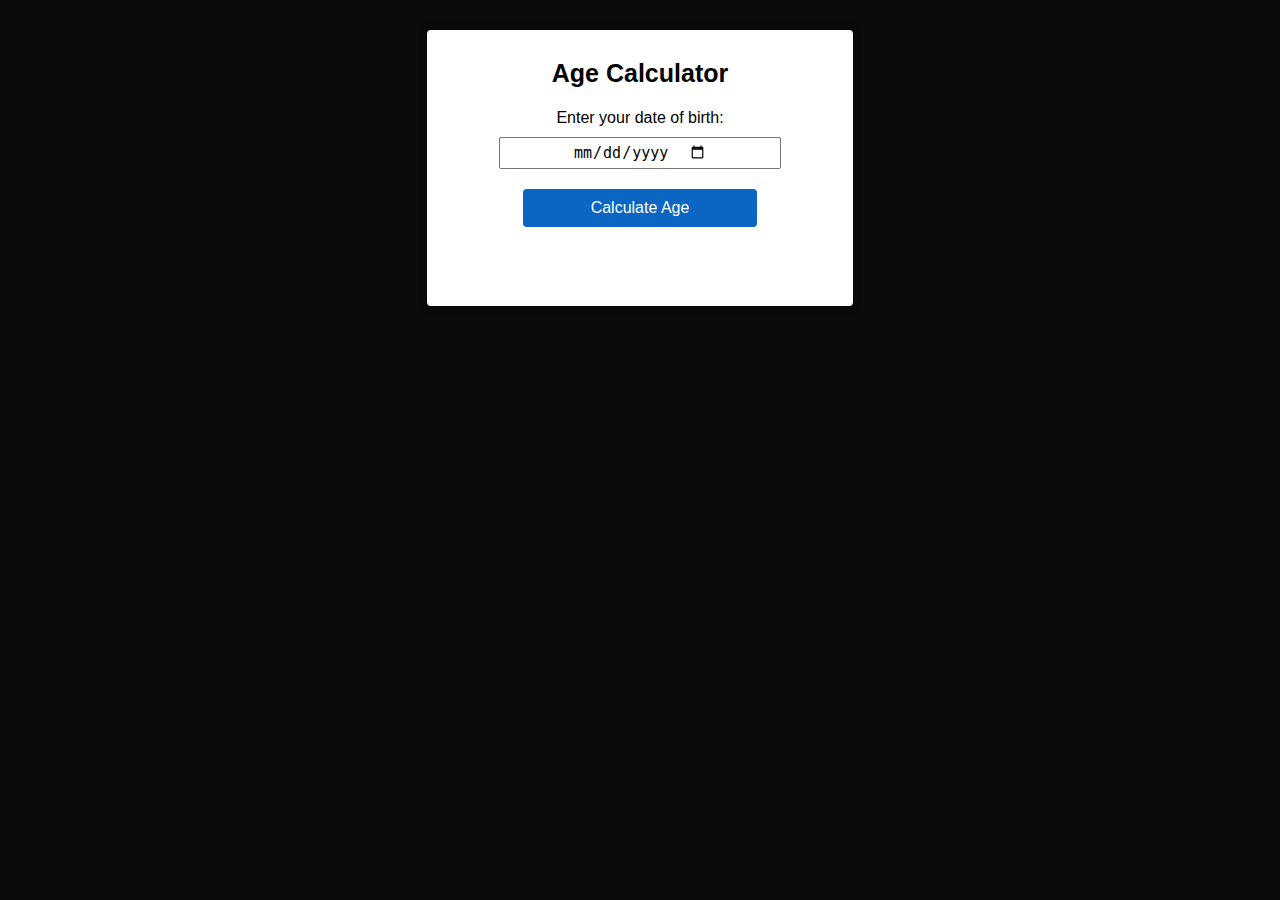
<file: Age -app/index.html>
<!DOCTYPE html>
<html>
  <head>
    <title>Age Calcultor App</title>
    <link rel="stylesheet" href="age-app.css">
  </head>
  <body>
    
    <div class="main-container">
    
      <h2>Age Calculator</h2>
      <div>Enter your date of birth:</div>
      <input type="date" placeholder="Date of birth" class="input" id="js-input">
      <div>
         <button class="Calculate js-calculate">Calculate Age</button>
      </div>
     
      <p class="js-show-result result"></p>
      </div>

    <script src="age-calculator.js"></script>
  </body>
</html>
</file>
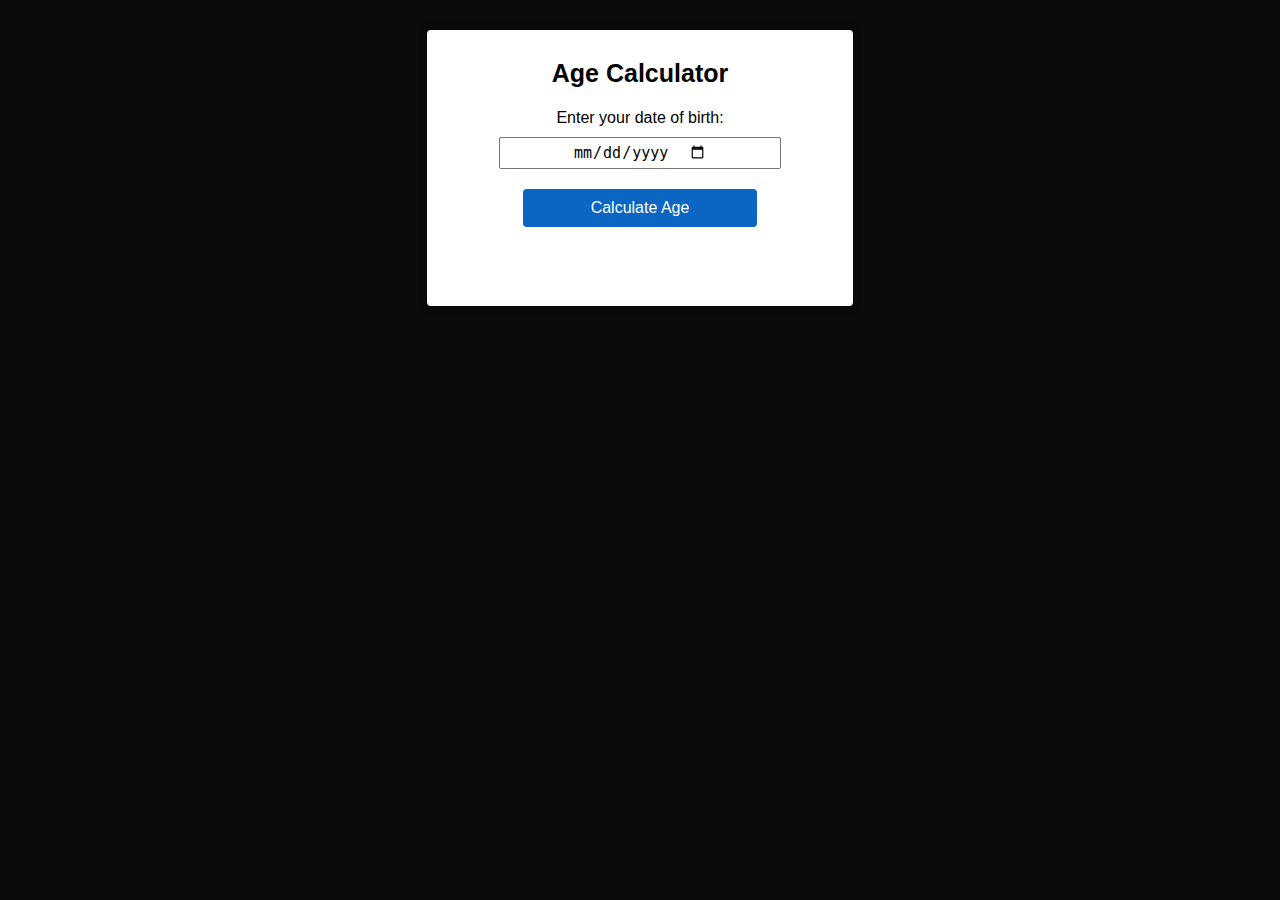
<file: Age -app/Age-calculator.html>
<!DOCTYPE html>
<html>
  <head>
    <title>Age Calcultor App</title>
    <link rel="stylesheet" href="age-app.css">
  </head>
  <body>
    
    <div class="main-container">
    
      <h2>Age Calculator</h2>
      <div>Enter your date of birth:</div>
      <input type="date" placeholder="Date of birth" class="input" id="js-input">
      <div>
         <button class="Calculate js-calculate">Calculate Age</button>
      </div>
     
      <p class="js-show-result result"></p>
      </div>

    <script src="age-calculator.js"></script>
  </body>
</html>
</file>
<file: Age -app/age-app.css>
body{
  background-color: rgb(11, 11, 11);
  font-family: Arial;
  font-size: 16px;
   display: flex;
  flex-direction: column;
  align-items: center;
  margin-top: 30px;
}

.main-container{
  width: 390px;
  height: 260px;
  padding: 8px 18px;
  background-color: white;
  color: black;
  border-radius: 4px;
  box-shadow: 0 0px 10px rgb(0,0,0,0.2);
 text-align: center;
}

h2{
  font-size: 25px;
}

.input{
  padding: 4px 72px;
  font-size: 15px;
  margin-top: 10px;
}

.Calculate{
  padding: 10px 68px;
  border-style: none;
  background-color: rgb(10,102,194); 
  color: white;
  font-size: 16px;
  font-family: Arial;
  margin-top: 20px;
  border-radius: 4px;
  cursor: pointer;
}
.Calculate:hover{
  background-color: rgb(17, 17, 18);
}

.result{
  font-size: 15px;
  font-weight: bold;
  text-align: center;
  margin-top: 20px;

}
</file>
